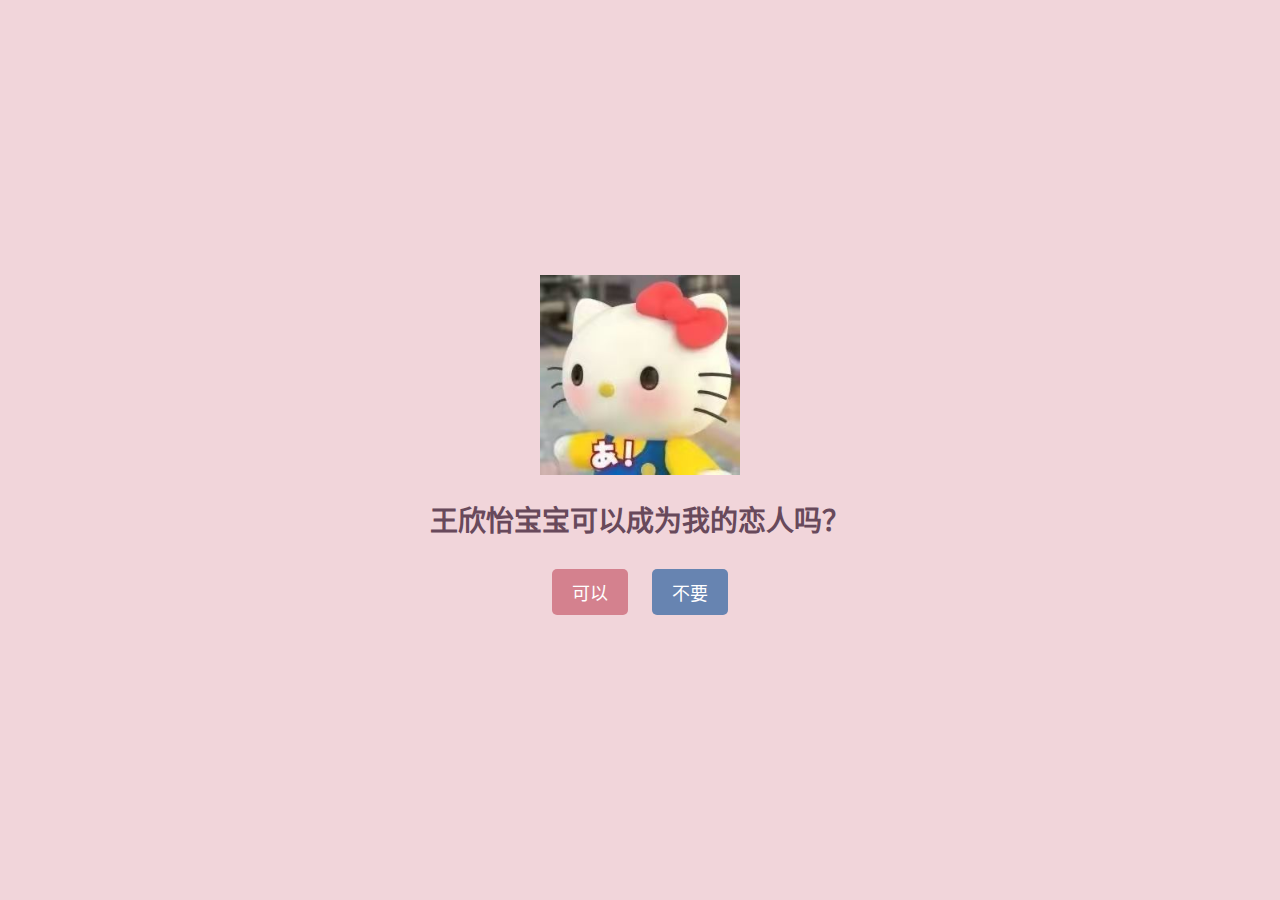
<file: index.html>
<!DOCTYPE html>
<html lang="zh-CN">
<head>
    <meta charset="UTF-8">
    <meta name="viewport" content="width=device-width, initial-scale=1.0">
    <title>王欣怡愿意成为我的恋人吗？</title>
    <link rel="stylesheet" href="style.css">
</head>
<body>
    <div class="container">
        <img id="mainImage" src="images/heart.png" alt="爱心">
        <h1 id="question">王欣怡宝宝可以成为我的恋人吗？</h1>
        <div class="buttons">
            <button id="yes">可以</button>
            <button id="no">不要</button>
        </div>
    </div>

    <script src="script.js"></script>
</body>
</html>
</file>
<file: style.css>
body {
    background-color: #f1d5da; /* 浅粉色 */
    text-align: center;
    font-family: Arial, sans-serif;
    margin: 0;
    padding: 0;
    display: flex;
    justify-content: center;
    align-items: center;
    height: 100vh;
}

.container {
    width: 90%; /* 适应手机屏幕宽度 */
    max-width: 500px; /* 最大宽度限制 */
}

#mainImage {
    width: 100%; /* 图片宽度自适应容器 */
    max-width: 200px; /* 最大宽度限制 */
    transition: all 0.3s ease;
}

h1 {
    font-size: 5vw; /* 字体大小根据视口宽度变化 */
    color: #68495b;
    margin: 20px 0; /* 增加上下间距 */
}

button {
    font-size: 4vw; /* 字体大小根据视口宽度变化 */
    padding: 10px 20px;
    border: none;
    border-radius: 5px;
    cursor: pointer;
    margin: 10px;
    transition: all 0.3s ease;
}

#yes {
    background-color: #d4818e; /* 粉色 */
    color: white;
}

#no {
    background-color: #6784b1; /* 蓝色 */
    color: white;
    position: relative;
}

.yes-screen {
    position: fixed;
    top: 0;
    left: 0;
    width: 100vw;
    height: 100vh;
    background-color: #ffdae0; /* 粉色 */
    display: flex;
    flex-direction: column;
    align-items: center;
    justify-content: center;
}

.yes-text {
    font-size: 7vw; /* 字体大小根据视口宽度变化 */
}

.yes-image {
    width: 50%; /* 图片宽度自适应容器 */
    max-width: 300px; /* 最大宽度限制 */
}

/* 电脑端样式优化 */
@media (min-width: 768px) {
    body {
        display: block;
    }

    .container {
        position: absolute;
        top: 50%;
        left: 50%;
        transform: translate(-50%, -50%);
        width: auto;
        max-width: none;
    }

    #mainImage {
        width: 200px; /* 固定图片宽度 */
    }

    h1 {
        font-size: 28px; /* 固定字体大小 */
        margin: 20px 0;
    }

    button {
        font-size: 18px; /* 固定字体大小 */
    }

    .yes-text {
        font-size: 36px; /* 固定字体大小 */
    }

    .yes-image {
        width: 300px; /* 固定图片宽度 */
    }
}
</file>
